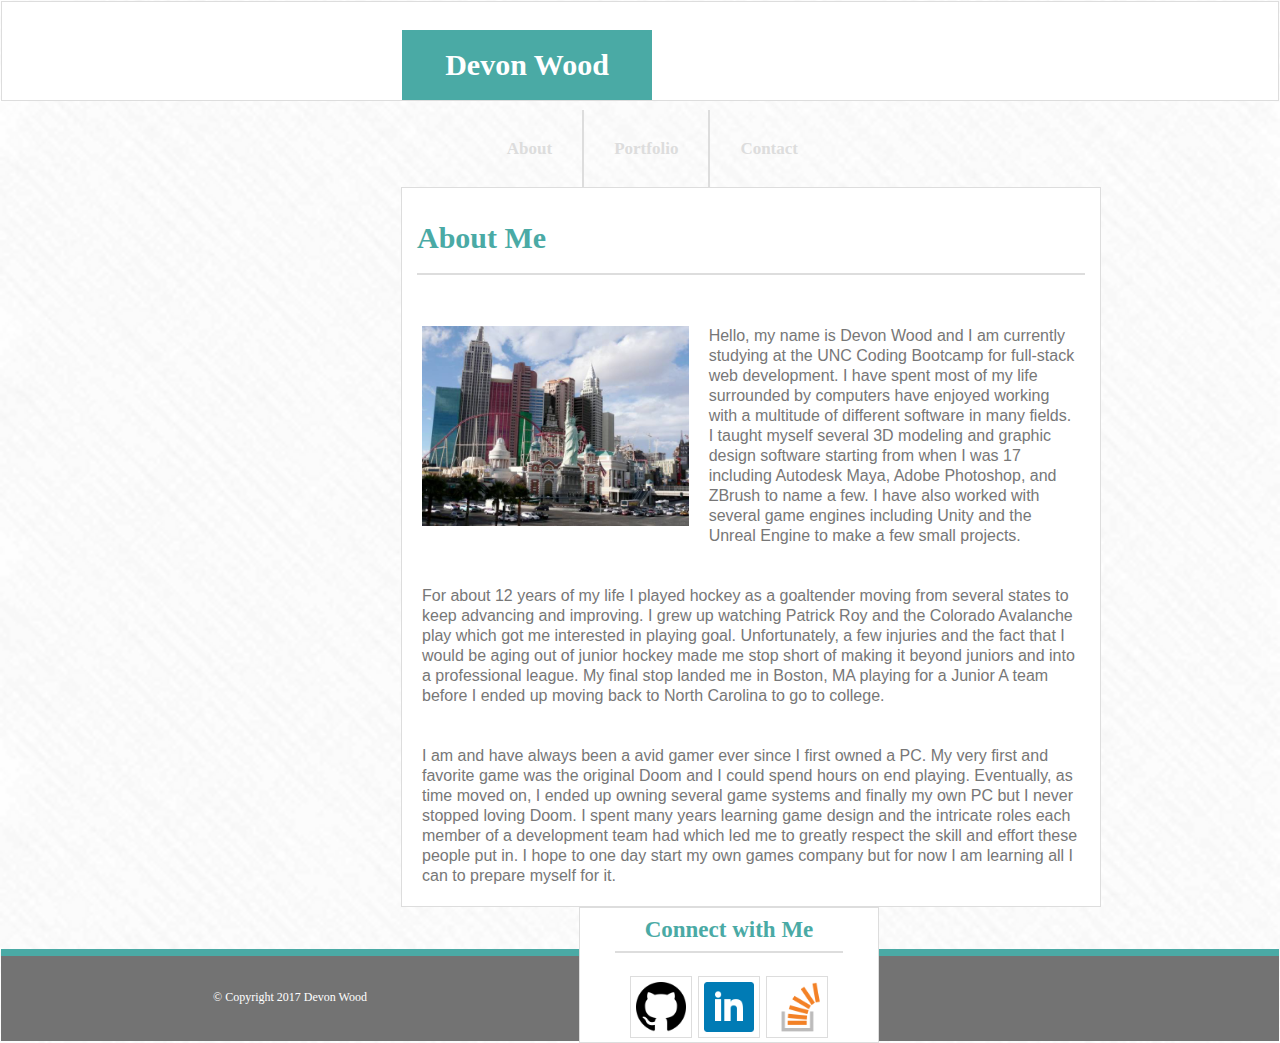
<file: index.html>
<!DOCTYPE html>
<html lang="en-us">

<head>

	<meta charset="UTF-8">
	<link rel="stylesheet" type="text/css" href="assets/css/reset.css">
	<link rel="stylesheet" type="text/css" href="assets/css/style.css">
	<title>Devon Wood About</title>

</head>

<body>

	<div class="footcontrol">
		
		<!-- Header -->
		<div class="header">

			<h1 class="name">Devon Wood</h1>
			<h4><a href="contact.html" class="contact">Contact</a></h4>
			<h4><a href="portfolio.html" class="portfolio">Portfolio</a></h4>
			<h4><a href="index.html" class="about">About</a></h4>

		</div>

		<br>

		<!-- Main body box -->
		<div class="mainbody">

			<h1 class="bio1">About Me</h1>

			<br>

			<img class="selfpic" src="assets/images/Main_Image.jpg" height="200px" alt="Devon Wood">

			<p>
			Hello, my name is Devon Wood and I am currently studying at the UNC Coding Bootcamp for full-stack web development. I have spent most of my life surrounded by computers have enjoyed working with a multitude of different software in many fields. I taught myself several 3D modeling and graphic design software starting from when I was 17 including Autodesk Maya, Adobe Photoshop, and ZBrush to name a few. I have also worked with several game engines including Unity and the Unreal Engine to make a few small projects.
			</p> 
			<p>
			For about 12 years of my life I played hockey as a goaltender moving from several states to keep advancing and improving. I grew up watching Patrick Roy and the Colorado Avalanche play which got me interested in playing goal. Unfortunately, a few injuries and the fact that I would be aging out of junior hockey made me stop short of making it beyond juniors and into a professional league. My final stop landed me in Boston, MA playing for a Junior A team before I ended up moving back to North Carolina to go to college.
			</p>
			<p>
			I am and have always been a avid gamer ever since I first owned a PC. My very first and favorite game was the original Doom and I could spend hours on end playing. Eventually, as time moved on, I ended up owning several game systems and finally my own PC but I never stopped loving Doom. I spent many years learning game design and the intricate roles each member of a development team had which led me to greatly respect the skill and effort these people put in. I hope to one day start my own games company but for now I am learning all I can to prepare myself for it.
			</p>
			
		</div>
		
		<!-- Connect With Me box -->
		<div class="connect">

			<h2 class="connectme">Connect with Me<h2>
			
			<br>
				<a href="https://github.com/Flakkus35" target="_blank"><img class="github" src="assets/images/Github.png" height="50px" alt="Github"></a>
				<a href="https://www.linkedin.com/in/devon-wood-398397144/" target="_blank"><img class="linkedin" src="assets/images/Linkedin.png" height="50px" alt="Linkedin"></a>
				<a href="https://stackoverflow.com/users/8115471/d-wood" target="_blank"><img class="stack" src="assets/images/Stack_Overflow.png" height="50px" alt="Stack Overflow"></a>

		</div>

	</div>

	<footer class="footer">&copy; Copyright 2017 Devon Wood</footer>
	
</body>

</html>
</file>
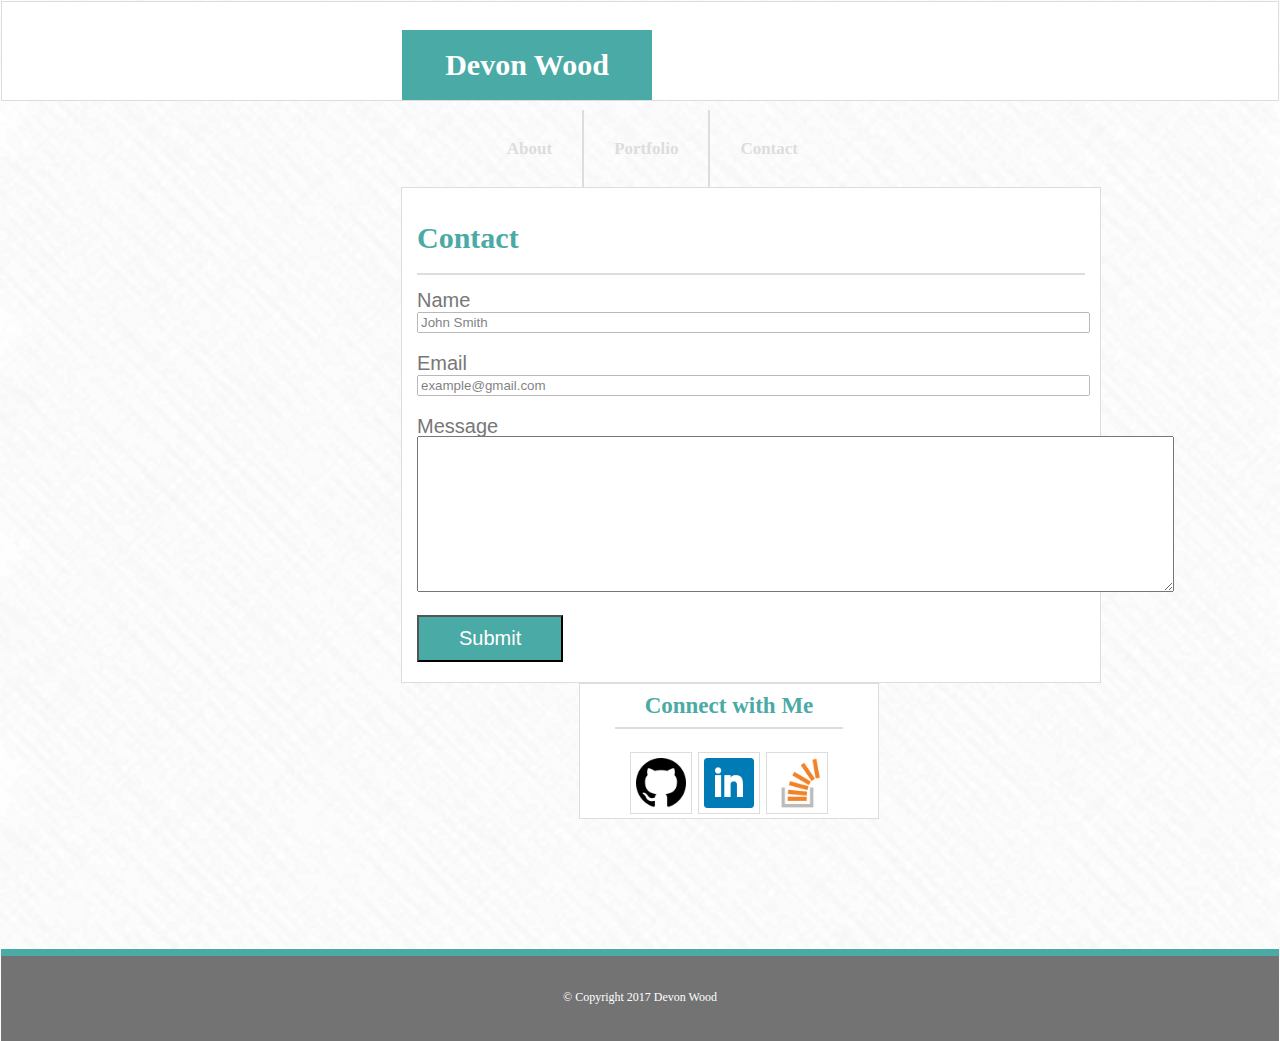
<file: contact.html>
<!DOCTYPE html>
<html lang="en-us">

<head>

	<meta charset="UTF-8">
	<link rel="stylesheet" type="text/css" href="assets/css/reset.css">
	<link rel="stylesheet" type="text/css" href="assets/css/style.css">
	<title>Devon Wood Contact</title>

</head>

<body>

	<div class="footcontrol">
		
		<!-- Header -->
		<div class="header">

			<h1 class="name">Devon Wood</h1>
			<h4><a href="contact.html" class="contact">Contact</a></h4>
			<h4><a href="portfolio.html" class="portfolio">Portfolio</a></h4>
			<h4><a href="index.html" class="about">About</a></h4>

		</div>

		<br>
		
		<!-- Main body box -->
		<div class="mainbody">

			<h1 class="bio1">Contact</h1>

			<form action="/action_page.php" class="userform">
				Name<br>
				<input class="textbox" type="text" name="fullname" value="John Smith"><br><br>
				Email<br>
				<input class="textbox" type="text" name="email" value="example@gmail.com"><br><br>
				Message<br>
				<textarea rows="10" cols="92" name="comment" form="usrform"></textarea><br><br>
				<input class="submit" type="submit" value="Submit">
			</form>

		</div>

		<!-- Connect With Me box -->
		<div class="connect">

			<h2 class="connectme">Connect with Me<h2>

			<br>
				<a href="https://github.com/Flakkus35" target="_blank"><img class="github" src="assets/images/Github.png" height="50px" alt="Github"></a>
				<a href="https://www.linkedin.com/in/devon-wood-398397144/" target="_blank"><img class="linkedin" src="assets/images/Linkedin.png" height="50px" alt="Linkedin"></a>
				<a href="https://stackoverflow.com/users/8115471/d-wood" target="_blank"><img class="stack" src="assets/images/Stack_Overflow.png" height="50px" alt="Stack Overflow"></a>

		</div>

	</div>

	<footer class="footer">&copy; Copyright 2017 Devon Wood</footer>

</body>

</html>
</file>
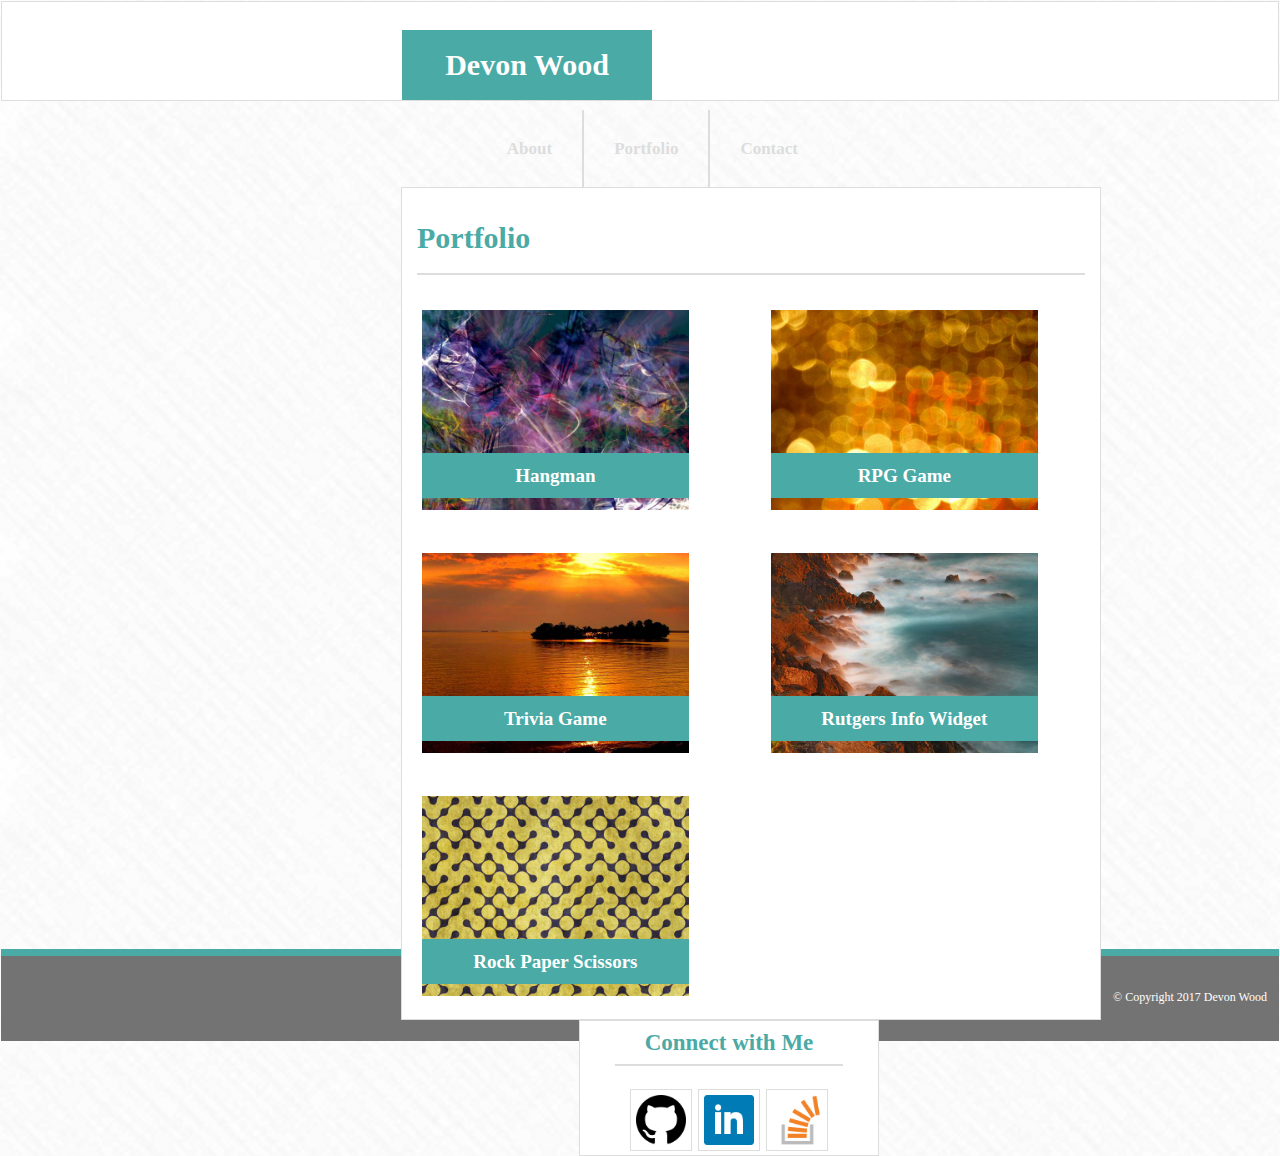
<file: portfolio.html>
<!DOCTYPE html>
<html lang="en-us">

<head>

	<meta charset="UTF-8">
	<link rel="stylesheet" type="text/css" href="assets/css/reset.css">
	<link rel="stylesheet" type="text/css" href="assets/css/style.css">
	<title>Devon Wood Portfolio</title>

</head>

<body>

	<div class="footcontrol">
		
		<!-- Header -->
		<div class="header">

			<h1 class="name">Devon Wood</h1>
			<h4><a href="contact.html" class="contact">Contact</a></h4>
			<h4><a href="portfolio.html" class="portfolio">Portfolio</a></h4>
			<h4><a href="index.html" class="about">About</a></h4>

		</div>

		<br>
		
		<!-- Main Body box -->
		<div class="mainbody">

			<h1 class="bio1">Portfolio</h1>
			
			<div class="portimage1">
				<a href="#"><img src="assets/images/Hangman.jpg" height="200px" alt="Hangman">
				<h2 class="textimage">Hangman</h2></a>
			</div>
			<div class="portimage2">
				<a href="#"><img src="assets/images/RPG.jpg" height="200px" alt="RPG Game">
				<h2 class="textimage">RPG Game</h2></a>
			</div>
			<div class="portimage3">	
				<a href="#"><img src="assets/images/Trivia.jpg" height="200px" alt="Trivia Game">
				<h2 class="textimage">Trivia Game</h2></a>
			</div>
			<div class="portimage4">
				<a href="#"><img src="assets/images/Rutgers.jpg" height="200px" alt="Rutgers Info Widget">
				<h2 class="textimage">Rutgers Info Widget</h2></a>
			</div>
			<div class="portimage5">		
				<a href="#"><img src="assets/images/RPS.jpg" height="200px" alt="Rock Paper Scissors">
				<h2 class="textimage">Rock Paper Scissors</h2></a>
			</div>

		</div>
		
		<!-- Connect With Me box -->
		<div class="connect">

			<h2 class="connectme">Connect with Me<h2>

			<br>

				<a href="https://github.com/Flakkus35" target="_blank"><img class="github" src="assets/images/Github.png" height="50px" alt="Github"></a>
				<a href="https://www.linkedin.com/in/devon-wood-398397144/" target="_blank"><img class="linkedin" src="assets/images/Linkedin.png" height="50px" alt="Linkedin"></a>
				<a href="https://stackoverflow.com/users/8115471/d-wood" target="_blank"><img class="stack" src="assets/images/Stack_Overflow.png" height="50px" alt="Stack Overflow"></a>

		</div>

	</div>

	<footer class="footer">&copy; Copyright 2017 Devon Wood</footer>

</body>

</html>
</file>
<file: assets/css/style.css>
body {
	box-sizing: border-box;
	border: 1px solid transparent;
	background: url("../images/crossword1.png");
	background-size: cover;
	background-color: transparent;
}

/* Header styling */
.name {
	margin-top: 28px;
	float: left;
	margin-left: 400px;
	margin-right: 100px;
	width: 250px;
	padding-top: 20px;
	padding-bottom: 20px;
	background: #4aaaa5;
	color: white;
	text-align: center;
}

.header {
	box-sizing: border-box;
	border: 1px solid #dddddd;
	height: 100px;
	background: #ffffff;
}

.about {
	text-decoration: none;
	margin-top: 10px;
	border-right: 2px solid #dddddd;
	color: #dddddd;
	float: right;
	padding: 30px;
}

.portfolio {
	text-decoration: none;
	border-right: 2px solid #dddddd;
	margin-top: 10px;
	color: #dddddd;
	float: right;
	padding: 30px;
}

.contact {
	text-decoration: none;
	margin-top: 10px;
	color: #dddddd;
	float: right;
	padding: 30px;
	margin-right: 450px;
}
/* ------------------ */

/* Main body styling */
.mainbody {
	margin-left: 400px;
	box-sizing: border-box;
	border: 1px solid #dddddd;
	width: 700px;
	float: left;
	background: #ffffff;
}

.bio1 {
	color: #4aaaa5;
	padding-top: 20px;
	padding-bottom: 20px;
	padding-right: 500px;
	border-bottom: 2px solid #dddddd;
	margin: 15px;
}

.selfpic {
	padding: 20px;
	float: left;
}
/* ----------------- */

/* Connect With Me box */
.connect {
	margin-right: 400px;
	text-align: center;
	float: right;
	box-sizing: border-box;
	border: 1px solid #dddddd;
	width: 300px;
	background: #ffffff;
}

.github {
	border: 1px solid #dddddd;
	padding: 5px;
}

.linkedin {
	border: 1px solid #dddddd;
	padding: 5px;
}

.stack {
	border: 1px solid #dddddd;
	padding: 5px;
}

.connectme {
	padding: 10px;
	margin-left: 35px;
	margin-right: 35px;
	border-bottom: 2px solid #dddddd;
	color: #4aaaa5;
}
/* ---------------- */

/* Form styling */
.textbox {
	width: 665px;
}

input[type=text] {
	opacity: .5;
}

.submit {
	float: left;
	padding-top: 10px;
	padding-bottom: 10px;
	padding-right: 40px;
	padding-left: 40px;
	margin-bottom: 20px;
	font-size: 20px;
	color: white;
	background: #4aaaa5;
}
/* ----------------- */

/* Portfolio images */
.portimage1, .portimage2, .portimage3, .portimage4, .portimage5 {
	float: left;
	position: relative;
	width: 200px;
	margin: 20px;
	margin-right: 129px;
}

.textimage {
	font-size: 19px;
	background: #4aaaa5;
	background-size: 100%;
	color: white;
	position: absolute;
	top: 143px;
	width: 266.66px;
	text-align: center;
	padding-bottom: 13px;
	padding-top: 13px;
}
/* ------------------ */

/* Footer styling */
.footcontrol {
	min-height: 100%;
	margin-bottom: 50px;
}

.footcontrol:after {
	content: "";
	display: block;
}

.footer {
	height: 50px;
	background: #737373;
	color: white;
	text-align: center;
	padding-top: 35px;
	font-size: 12px;
	border-top: 7px solid #4aaaa5;
}

.footer, .footcontrol:after {
	height: 50px;
}

* {
	margin: 0;
}

html, body {
	height: 100%;
}
/* -------------------- */

form {
	font-family: 'Arial', 'Helvetica Neue', Helvetica, sans-serif;
	font-size: 20px;
	color: #777777;
	margin: 15px;
}

p {
	font-family: 'Arial', 'Helvetica Neue', Helvetica, sans-serif;
	color: #777777;
	line-height: 20px;
	padding: 20px;
	word-wrap: break-word;
	
}

h1, h2, h3, h4 {
	font-family: "Georgia", Times, Times New Roman, serif;
	font-weight: bold;
}

h1 {
	font-size: 30px;
}

h2 {
	font-size: 23px;
}

h3 {
	font-size: 20px;
}

h4 {
	font-size: 17px;
}
</file>
